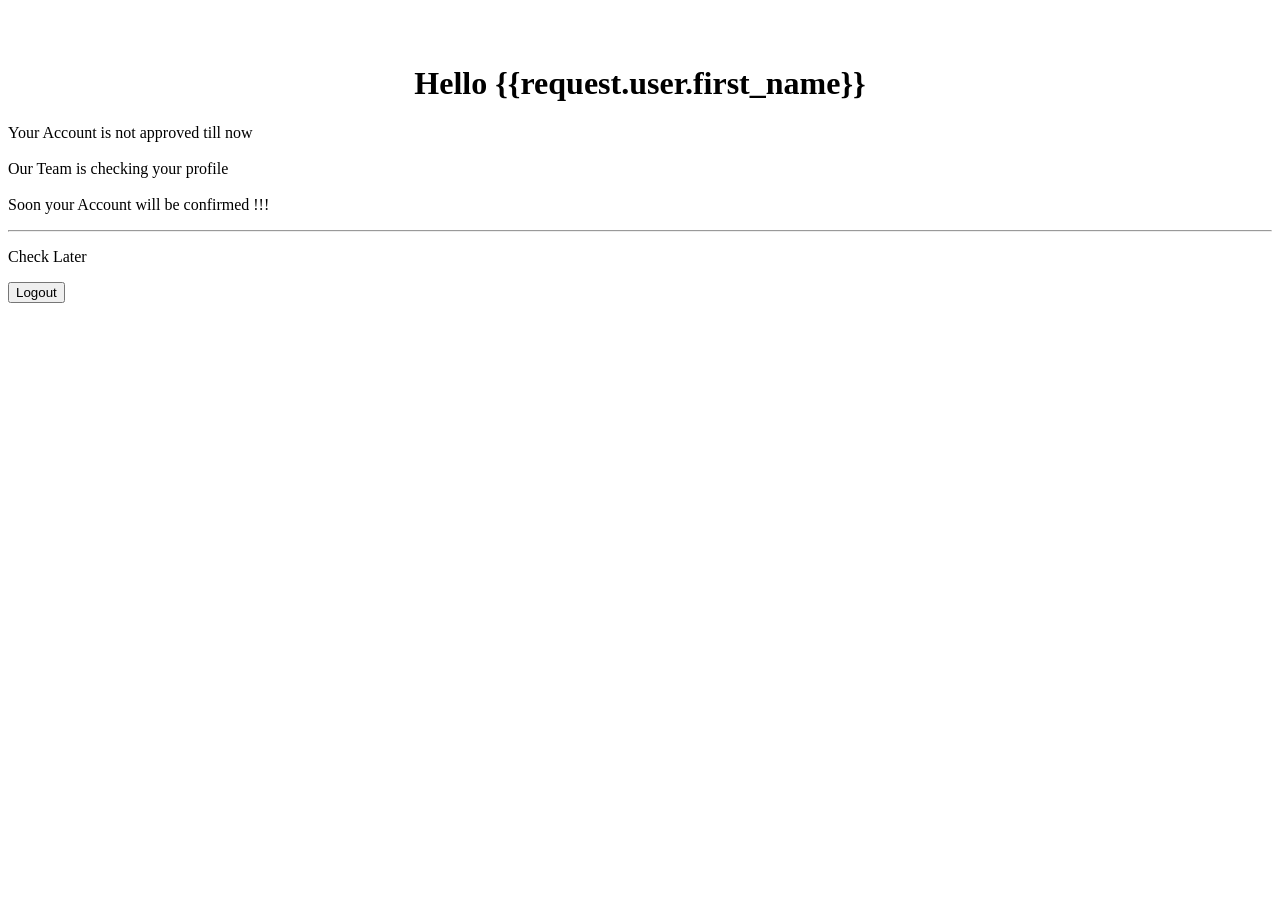
<file: templates/doctor_wait_for_approval.html>
<!DOCTYPE html>

<html lang="en" dir="ltr">

<head>
  <meta charset="utf-8">
  <meta name="viewport" content="width=device-width, initial-scale=1, shrink-to-fit=no">
  <title>Waiting</title>


  <style media="screen">
    .jumbotron {
      margin-top: 0px;
      margin-bottom: 0px;
    }

    .jumbotron h1 {
      text-align: center;
    }

    .alert {
      margin: 0px;
    }
  </style>

</head>

<body>
 
  <br>
  <br>

  <div class="jumbotron" style="margin-top: 0px;
    margin-bottom: 0px;">
    <h1 class="display-4">Hello {{request.user.first_name}}</h1>
    <p class="lead">Your Account is not approved till now <br><br>Our Team is checking your profile <br><br> Soon your Account will be confirmed !!!</p>
    <hr class="my-4">
    <p>Check Later</p>
  <form method="post" action="/logout">
    <button>Logout</button>
  </form>
  </div>
</body>

</html>
</file>
